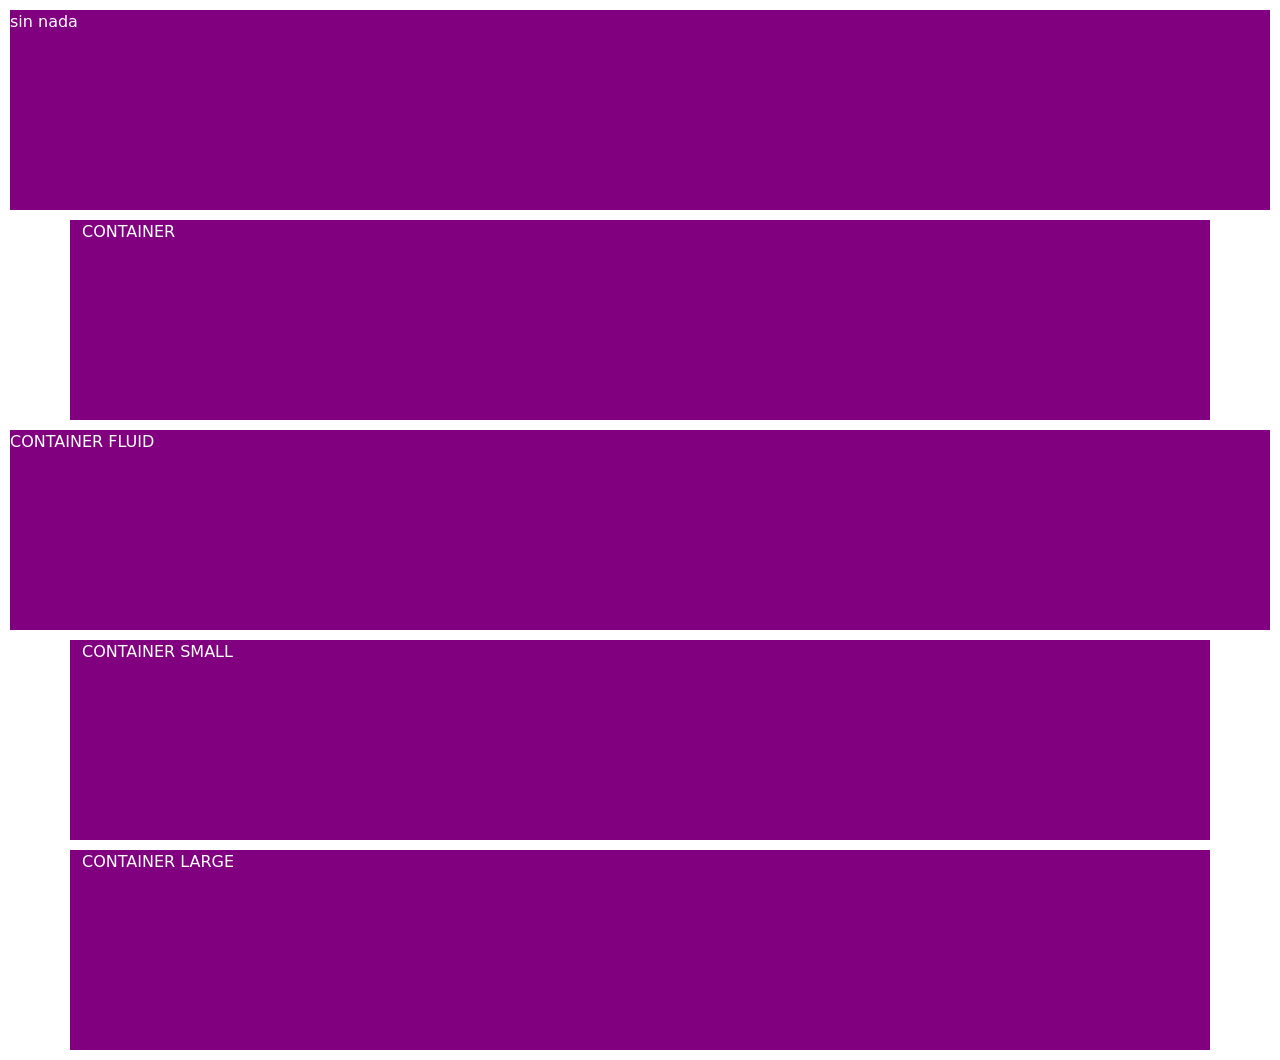
<file: index.html>
<!DOCTYPE html>
<html lang="en">
<head>
    <meta charset="UTF-8">
    <meta name="viewport" content="width=device-width, initial-scale=1.0">
    <title>Bootstrap Demo</title>



    <link href="https://cdn.jsdelivr.net/npm/bootstrap@5.3.3/dist/css/bootstrap.min.css" rel="stylesheet" integrity="sha384-QWTKZyjpPEjISv5WaRU9OFeRpok6YctnYmDr5pNlyT2bRjXh0JMhjY6hW+ALEwIH" crossorigin="anonymous">
   

    <style type="text/css">
        div{
            color: white;
            background: purple;
            height: 200px;
            margin: 10px;
        }

    </style>
</head>
<body>
    <div>
        sin nada
    </div>
    <div class="container">
        CONTAINER
    </div>

    <div class="container_fluid">
        CONTAINER FLUID
    </div>

    <div class="container-sm">
        CONTAINER SMALL
    </div>

    <div class="container-lg">  
        CONTAINER LARGE
    </div>
    <script src="https://cdn.jsdelivr.net/npm/bootstrap@5.3.3/dist/js/bootstrap.bundle.min.js" integrity="sha384-YvpcrYf0tY3lHB60NNkmXc5s9fDVZLESaAA55NDzOxhy9GkcIdslK1eN7N6jIeHz" crossorigin="anonymous"></script>

</body>
</html>
</file>
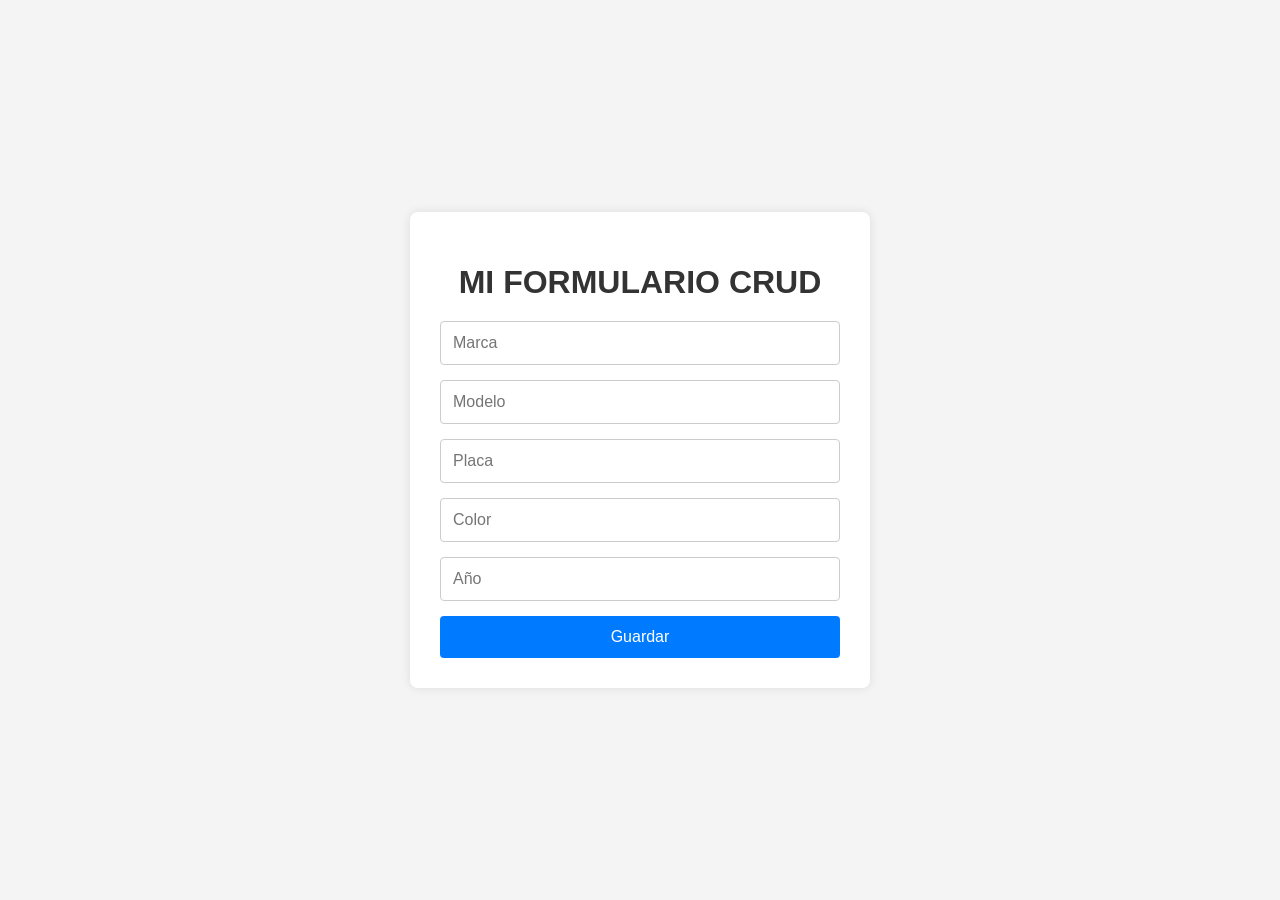
<file: reto crud/frontend/index.html>
<!DOCTYPE html>
<html lang="en">
<head>
    <meta charset="UTF-8">
    <meta name="viewport" content="width=device-width, initial-scale=1.0">
    <title>Formulario_CRUD</title>
    <link rel="stylesheet" type="text/css" href="styles.css">
</head>
<body>
    <div class="container">
        <h1>MI FORMULARIO CRUD</h1>
        <form id="vehiculoForm">
            <input type="text" id="marca" placeholder="Marca">
            <input type="text" id="modelo" placeholder="Modelo">
            <input type="text" id="placa" placeholder="Placa">
            <input type="text" id="color" placeholder="Color">
            <input type="number" id="anio" placeholder="Año">
            <button type="submit">Guardar</button>
        </form>
    </div>

    <script src="script.js"></script>
</body>
</html>
</file>
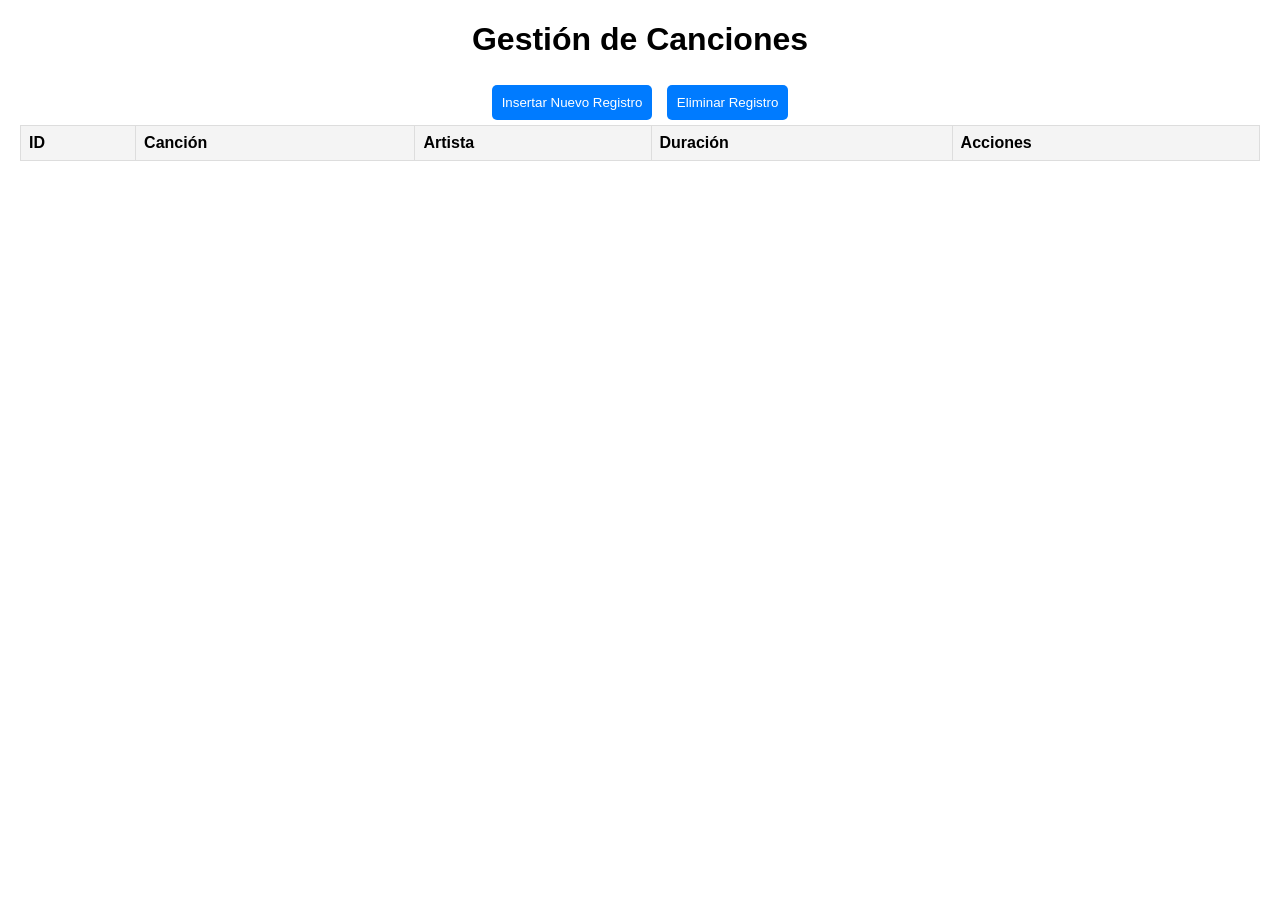
<file: musica crud-20250527T230536Z-1-001/musica crud/Backend/public/index.html>
<!DOCTYPE html>
<html lang="es">
<head>
    <meta charset="UTF-8">
    <meta name="viewport" content="width=device-width, initial-scale=1.0">
    <title>Gestión de Canciones</title>
    <style>
        body {
            font-family: Arial, sans-serif;
            margin: 20px;
            text-align: center;
        }

        table {
            width: 100%;
            border-collapse: collapse;
            margin-bottom: 20px;
        }

        th, td {
            border: 1px solid #ddd;
            padding: 8px;
            text-align: left;
        }

        th {
            background-color: #f4f4f4;
        }

        button {
            margin: 5px;
            padding: 10px;
            border: none;
            background-color: #007BFF;
            color: white;
            cursor: pointer;
            border-radius: 5px;
        }

        button:hover {
            background-color: #0056b3;
        }

        .btn-editar {
            background-color: #28a745;
        }

        .btn-editar:hover {
            background-color: #218838;
        }

        /* Estilos mejorados para el formulario */
        #formCancion {
            display: none;
            position: absolute;
            top: 50%;
            left: 50%;
            transform: translate(-50%, -50%);
            background: rgba(255, 255, 255, 0.9);
            padding: 20px;
            border-radius: 10px;
            box-shadow: 0px 4px 10px rgba(0, 0, 0, 0.2);
            width: 300px;
            text-align: left;
        }

        #formCancion label {
            display: block;
            font-weight: bold;
            margin-bottom: 5px;
        }

        #formCancion input {
            width: 100%;
            padding: 8px;
            margin-bottom: 15px;
            border: 1px solid #ccc;
            border-radius: 5px;
        }

        #formCancion button {
            width: 100%;
            background-color: #007BFF;
        }
    </style>
</head>
<body>
<h1>Gestión de Canciones</h1>

<!-- Menú de opciones -->
<div>
    <button id="insertarCancion">Insertar Nuevo Registro</button>
    <button id="eliminarCancion">Eliminar Registro</button>
</div>

<!-- Tabla de canciones -->
<table id="tabla-canciones">
    <thead>
    <tr>
        <th>ID</th>
        <th>Canción</th>
        <th>Artista</th>
        <th>Duración</th>
        <th>Acciones</th>
    </tr>
    </thead>
    <tbody>
    <!-- Las filas se agregarán dinámicamente aquí -->
    </tbody>
</table>

<!-- Formulario mejorado -->
<form id="formCancion">
    <h3 id="formTitulo"></h3>
    <label for="cancion">Canción:</label>
    <input type="text" id="cancion" required>
    <label for="artista">Artista:</label>
    <input type="text" id="artista" required>
    <label for="duracion">Duración:</label>
    <input type="text" id="duracion" required>
    <button type="button" id="guardarCancion">Guardar</button>
</form>

<script>
    const API_URL = 'http://localhost:3000/canciones';
    const tablaBody = document.querySelector('#tabla-canciones tbody');
    const formCancion = document.getElementById('formCancion');
    const formTitulo = document.getElementById('formTitulo');
    const inputCancion = document.getElementById('cancion');
    const inputArtista = document.getElementById('artista');
    const inputDuracion = document.getElementById('duracion');
    let editandoId = null;

    function cargarCanciones() {
        fetch(API_URL)
            .then(response => response.json())
            .then(data => {
                tablaBody.innerHTML = '';
                data.forEach(cancion => {
                    const fila = document.createElement('tr');

                    fila.innerHTML = `
                            <td>${cancion.id}</td>
                            <td>${cancion.cancion}</td>
                            <td>${cancion.artista}</td>
                            <td>${cancion.duracion}</td>
                            <td>
                                <button class="btn-editar" onclick="mostrarFormulario('Editar Canción', ${JSON.stringify(cancion)}, ${cancion.id})">Editar</button>
                            </td>
                        `;
                    tablaBody.appendChild(fila);
                });
            })
            .catch(error => console.error('Error al cargar los datos:', error));
    }

    function mostrarFormulario(titulo, cancion = {}, id = null) {
        formTitulo.textContent = titulo;
        inputCancion.value = cancion.cancion || '';
        inputArtista.value = cancion.artista || '';
        inputDuracion.value = cancion.duracion || '';
        formCancion.style.display = 'block';
        editandoId = id;
    }

    document.getElementById('insertarCancion').addEventListener('click', () => {
        mostrarFormulario('Insertar Nueva Canción');
    });

    document.getElementById('guardarCancion').addEventListener('click', () => {
        const nuevaCancion = {
            cancion: inputCancion.value,
            artista: inputArtista.value,
            duracion: inputDuracion.value
        };

        if (editandoId) {
            fetch(`${API_URL}/${editandoId}`, {
                method: 'PUT',
                headers: { 'Content-Type': 'application/json' },
                body: JSON.stringify(nuevaCancion)
            })
                .then(() => {
                    cargarCanciones();
                    formCancion.style.display = 'none';
                })
                .catch(error => console.error('Error al editar la canción:', error));
        } else {
            fetch(API_URL, {
                method: 'POST',
                headers: { 'Content-Type': 'application/json' },
                body: JSON.stringify(nuevaCancion)
            })
                .then(() => {
                    cargarCanciones();
                    formCancion.style.display = 'none';
                })
                .catch(error => console.error('Error al insertar la canción:', error));
        }
    });

    document.getElementById('eliminarCancion').addEventListener('click', () => {
        const id = prompt('Ingresa el ID de la canción a eliminar:');
        if (id) {
            fetch(`${API_URL}/${id}`, { method: 'DELETE' })
                .then(() => cargarCanciones())
                .catch(error => console.error('Error al eliminar la canción:', error));
        }
    });

    cargarCanciones();
</script>
</body>
</html>
</file>
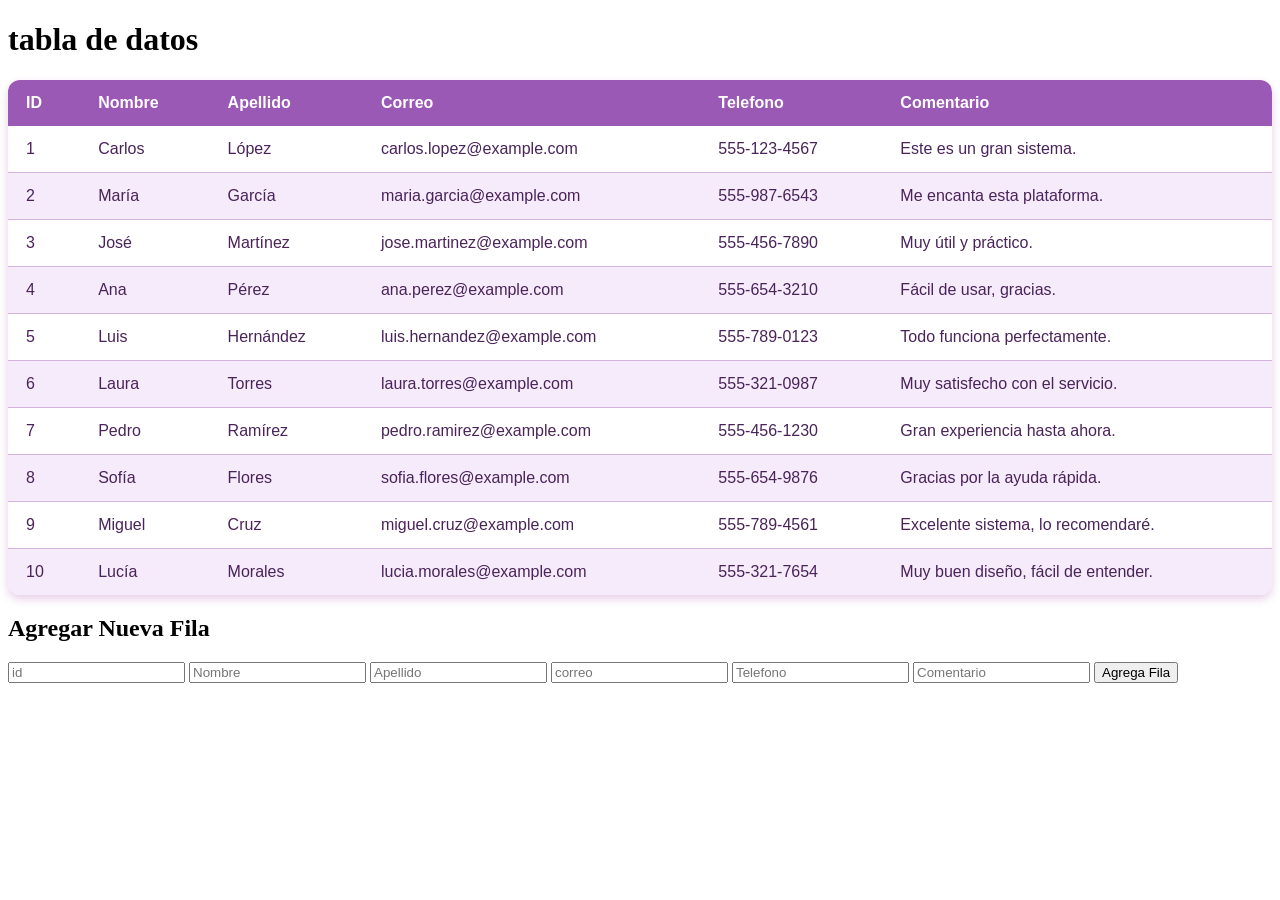
<file: ejercicio_tabla.html>
<!DOCTYPE html>
<html lang="en">
<head>
    <meta charset="UTF-8">
    <meta name="viewport" content="width=device-width, initial-scale=1.0">
    <title>Generacion de tablas desde javascript</title>
    <link rel="stylesheet" type="text/css" href="ejercicio_tablas.css"> 
</head>
<body>
    <h1>tabla de datos</h1>
    <div id="tabla">

    </div>
    <h2>Agregar Nueva Fila</h2>
    <form id="formulario">
        <input type="text" id="id" placeholder="id" required>
        <input type="text" id="nombre" placeholder="Nombre" required>
        <input type="text" id="apellido" placeholder="Apellido" required>
        <input type="email" id="correo" placeholder="correo" required>
        <input type="tel" id="telefono" placeholder="Telefono" required>
        <input type="text" id="comentario" placeholder="Comentario" required>

        <button type="button" onclick="agregarFila()">Agrega Fila</button>

    </form>

    <script src="ejercicio_tablas.js" ></script>
</body>
</html>
</file>
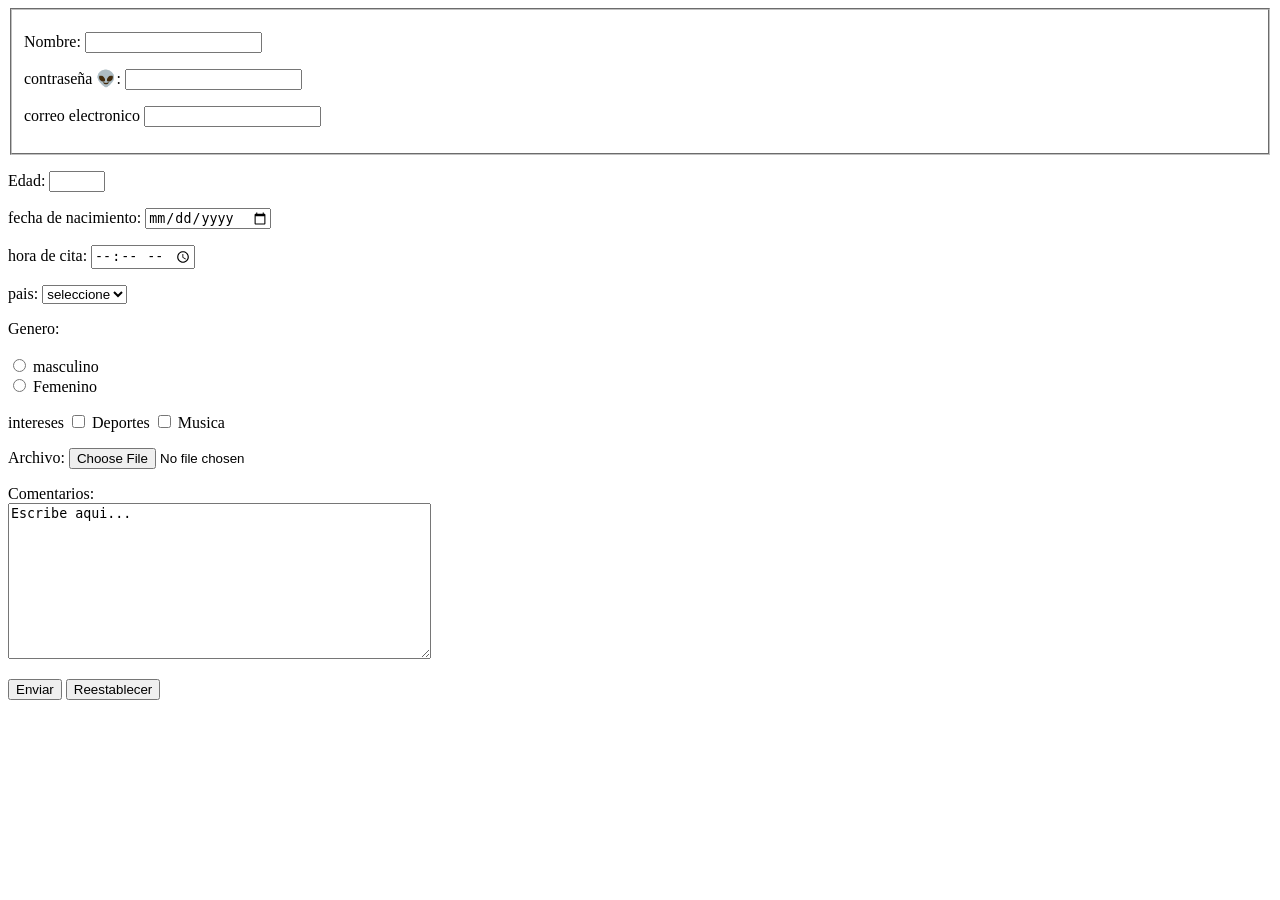
<file: elementos_formulario.html>
<!DOCTYPE html>
<head>
    <meta charset="UTF-8"
   
</head>
<body>
    <form action="#" method="post"> 
        <fieldset>
        <!--campo de texto-->
        <p>
        <label for="id">Nombre:</label>
        <input type="text" id="id_nombre" name="Nombre">
        </p>

        <!--campo de contrasena -->
        <p>
            <label>
                contraseña &#x1F47D:
                <input type="password" name="password">
            </label>
        </p>
        <p>
            <label for="id_correo">correo electronico</label>
            <input type="email" id="id_correo" name="email"  required>


        </p>
        </fieldset>
        <p>
            <label for="id_edad">Edad:</label>
            <input type="number" id="id_edad" name="edad" min="1" max="112">

            
        </p>
        <p>
            <label>fecha de nacimiento:</label>
            <input type="date" id="id_fecha" name="fecha">
        </p>

        <p>
            <!---->
            <label for="">
                hora de cita:

            <input type="time"   name="hora"

            </label>
        </p>

        <p>
            <label>
                pais:
                <select name="pais">
                    <option value="">seleccione</option>
                    <option value="es">España</option>
                    <option value="mx">Mexico</option>
                    <option value="co">Colombia</option>
                </select>
            </label>
        </p>
        <p>
            <!--campo de radio-->
            <label for="">
                Genero:
                <br>
                <br>
                <input type="radio" name="genero" id="id_masculino" value="masculino">
                <label for="id_masculino">masculino</label>
                <br>
                <input type="radio" id="id_femenino" name="genero" value="femenino">
                <label for="id_femenino" name="genero" value="femenino">Femenino</label>
            </label>
        </p>
        <p>
            <!--casilla de verificacion-->
            <label>
                intereses
                <input type="checkbox"  id="deportes" name="Intereses" value="deportes">
                <label for="deportes">Deportes</label>
                <input type="checkbox" id="musica" name="intereses" value="musica">
                <label for="musica">Musica</label>


            </label>

        </p>

        <p>
            <!--campo de archivo-->
            <label>
                Archivo:
                <input type="file" name="archivo">
            </label>
        </p>

        <p>
            <!--Area de texo-->
            <label>
                Comentarios: <br>
                <textarea name="Comentarios" rows="10" cols="50">Escribe aqui...</textarea>

            </label>
        </p>
        <p>
            <!-- Botones -->
             <button type="submit">Enviar</button>
             <button type="resete">Reestablecer</button>
        </p>

    </form>
</body>
</html>
</file>
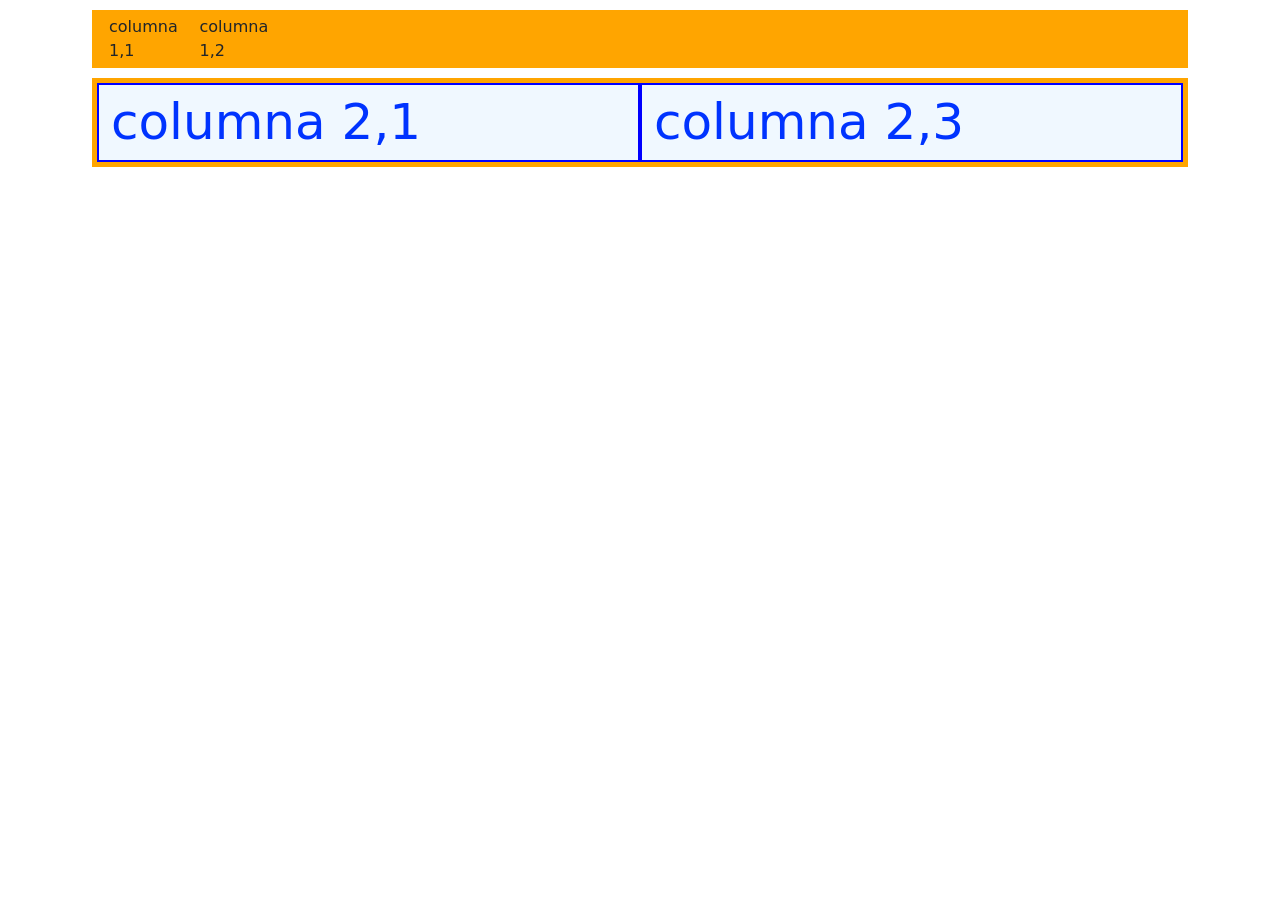
<file: index2.html>
<!DOCTYPE html>
<html lang="en">
<head>
    <meta charset="UTF-8">
    <meta name="viewport" content="width=device-width, initial-scale=1.0">
    <title>Bootstrap Demo</title>



    <link href="https://cdn.jsdelivr.net/npm/bootstrap@5.3.3/dist/css/bootstrap.min.css" rel="stylesheet" integrity="sha384-QWTKZyjpPEjISv5WaRU9OFeRpok6YctnYmDr5pNlyT2bRjXh0JMhjY6hW+ALEwIH" crossorigin="anonymous">
   

    <style type="text/css">
       .row{
        background-color: orange;
        border: 3px solid rgb(rgb(111, 0, 255), rgb(0, 128, 122), blue);
        padding: 5px;
        margin: 10px;
       }
       .col{
        background-color: aliceblue;
        color: rgb(0, 51, 255);
        font-size: 50px;
        border: 2px solid blue;
       }

    </style>
</head>
<body>
    <div class="container">
        <div class="row">
            <div class="col-1">
                columna 1,1
            </div>
            <div class="col-1">
                columna 1,2
            </div>
        </div>
        <div class="row">
            <div class="col">
                columna 2,1
            </div>
            <div class="col">
                columna 2,3

                </div>

        </div>
    </div>
    <script src="https://cdn.jsdelivr.net/npm/bootstrap@5.3.3/dist/js/bootstrap.bundle.min.js" integrity="sha384-YvpcrYf0tY3lHB60NNkmXc5s9fDVZLESaAA55NDzOxhy9GkcIdslK1eN7N6jIeHz" crossorigin="anonymous"></script>

</body>
</html>
</file>
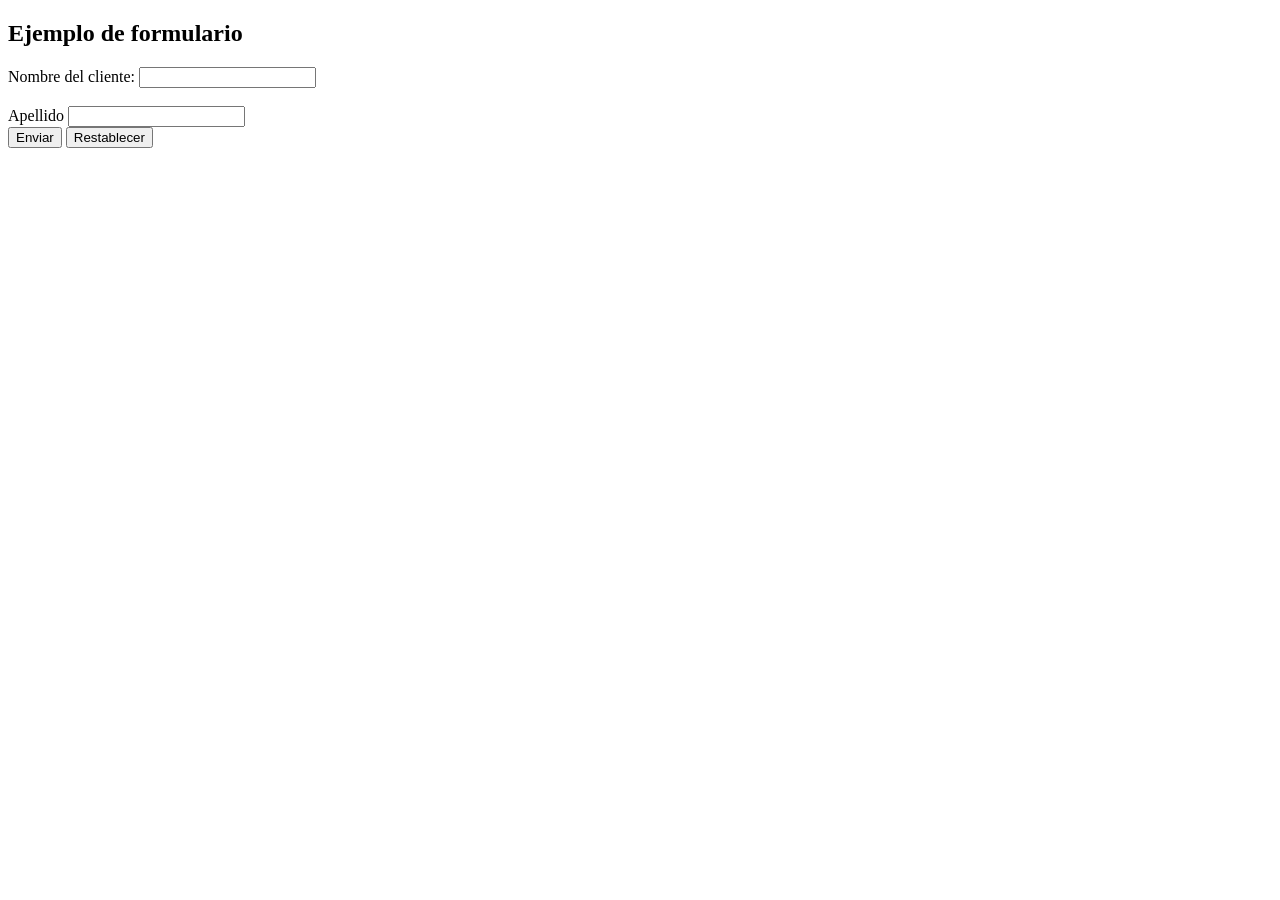
<file: pagina_formulario.html>
<!DOCTYPE html>
<html lang="en">
<head>
    <meta charset="UTF-8">
    <meta name="viewport" content="width=device-width, initial-scale=1.0">
    <title>Pagina de formulario</title>
</head>
<body>
    <h2>Ejemplo de formulario</h2>
    <form action="#" method="get">
        <!--CAMPO DE TEXTO--> 
        <label for="Nombre">Nombre del cliente: </label>
        <input type="text" id="Nombre" name="nombre"><br><br> 
        <label for="nombre2">Apellido</label>
        <input type="text" id="nombre2" name="nombre2">
        <!--Botones-->
        <br>
        <button type="submit">Enviar</button> 
        <button type="reset">Restablecer</button> 
        

    </form>
    
</body>
</html>
</file>
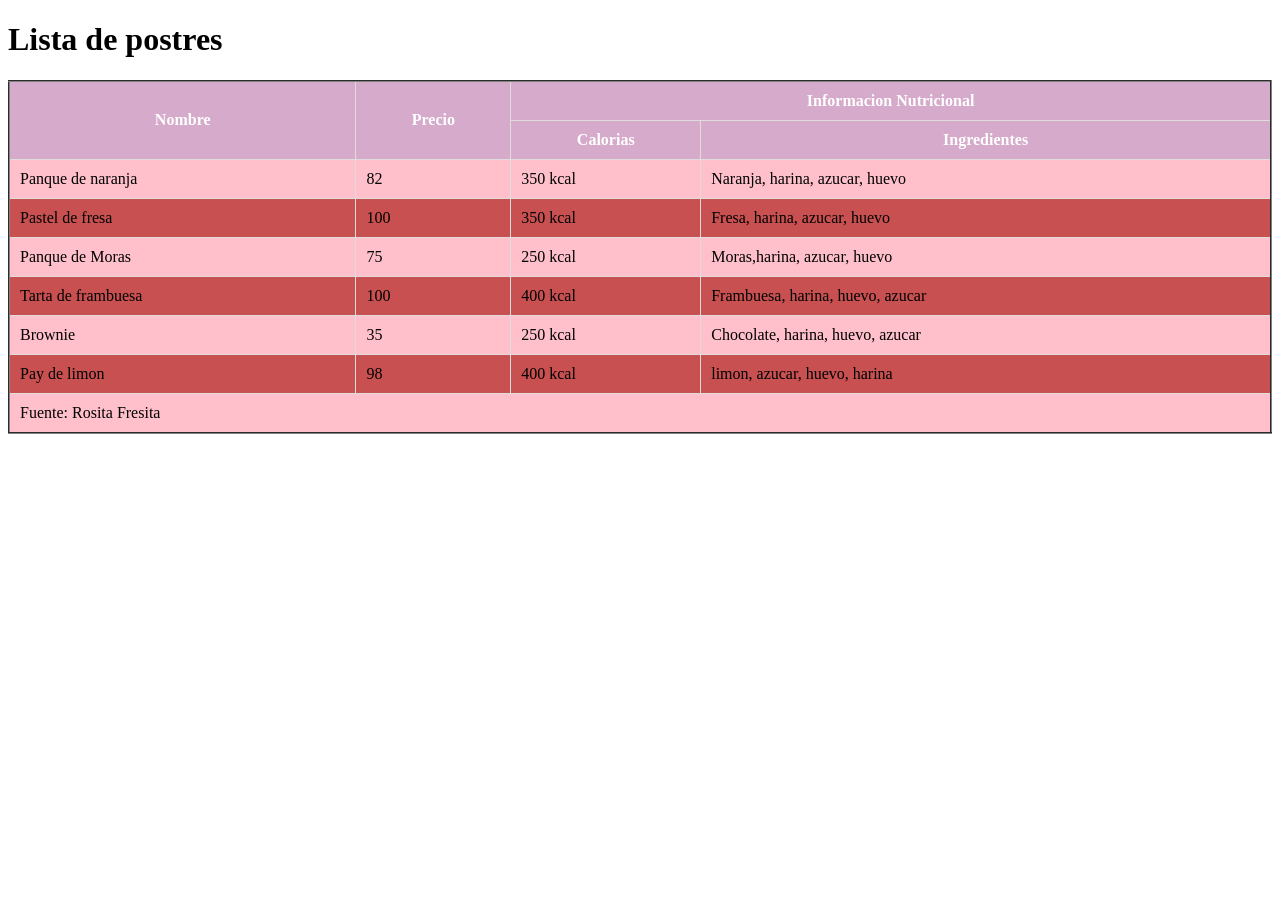
<file: pagina_tabla.html>
<!DOCTYPE html>
<html lang="en">
<head>
    <meta charset="UTF-8">
    <meta name="viewport" content="width=device-width, initial-scale=1.0">
    <title>Tablas</title>
    <link rel="stylesheet" type="text/css" href="table_style.css">
</head>
<body>
    <h1>Lista de postres</h1>
<table border="2">
    <thead>
        <tr>
            <th rowspan="2">Nombre</th>
            <th rowspan="2">Precio</th>
            <th colspan="2">Informacion Nutricional</th>

        </tr>
        <tr>
            <th>Calorias</th>
            <th>Ingredientes</th>
        </tr>
    </thead>
    <tbody>

        <tr>
            <td>Panque de naranja</td>
            <td>82</td>
            <td>350 kcal</td>
            <td>Naranja, harina, azucar, huevo</td>
        </tr>
        <tr>
            <td>Pastel de fresa</td>
            <td>100</td>
            <td>350 kcal</td>
            <td>Fresa, harina, azucar, huevo</td>
        </tr>

       <tr>
        <td>Panque de Moras</td>
        <td>75</td>
        <td>250 kcal</td>
        <td>Moras,harina, azucar, huevo</td>
       </tr>

       <tr>
        <td>Tarta de frambuesa</td>
        <td>100</td>
        <td>400 kcal</td>
        <td>Frambuesa, harina, huevo, azucar</td>
       </tr>

       <tr>
        <td>Brownie</td>
        <td>35</td>
        <td>250 kcal</td>
        <td>Chocolate, harina, huevo, azucar</td>
       </tr>

       <tr>
        <td>Pay de limon</td>
        <td>98</td>
        <td>400 kcal</td>
        <td>limon, azucar, huevo, harina</td>
       </tr>

        </tbody>
        <tfoot>
            <tr>
                <td colspan="4">Fuente: Rosita Fresita</td>
            </tr>

        </tfoot>

</table>

    
</body>
</html>
</file>
<file: reto crud/frontend/styles.css>
body {
    font-family: sans-serif;
    background-color: #f4f4f4;
    display: flex;
    justify-content: center;
    align-items: center;
    min-height: 100vh;
    margin: 0;
}

.container {
    background-color: #fff;
    padding: 30px;
    border-radius: 8px;
    box-shadow: 0 0 10px rgba(0, 0, 0, 0.1);
    width: 400px;
    text-align: center;
}

h1 {
    color: #333;
    margin-bottom: 20px;
}

form {
    display: flex;
    flex-direction: column;
    gap: 15px;
}

input[type="text"],
input[type="number"] {
    padding: 12px;
    border: 1px solid #ccc;
    border-radius: 4px;
    font-size: 16px;
}

button[type="submit"] {
    background-color: #007bff;
    color: white;
    padding: 12px 20px;
    border: none;
    border-radius: 4px;
    cursor: pointer;
    font-size: 16px;
    transition: background-color 0.3s ease;
}

button[type="submit"]:hover {
    background-color: #0056b3;
}
</file>
<file: ejercicio_tablas.css>
table {
    border-collapse: separate;
    border-spacing: 0;
    width: 100%;
    background-color: #fdf9ff; /* Fondo general */
    box-shadow: 0 4px 10px rgba(128, 0, 128, 0.2);
    border-radius: 12px;
    overflow: hidden;
}

th, td {
    padding: 14px 18px;
    text-align: left;
    color: #4a235a;
    font-family: 'Segoe UI', sans-serif;
}

th {
    background-color: #9b59b6; /* Morado más fuerte */
    color: #fff;
    font-size: 16px;
}

tr:nth-child(even) {
    background-color: #f5ebfa; /* Morado muy claro */
}

tr:nth-child(odd) {
    background-color: #ffffff;
}

tr:hover {
    background-color: #e8dff1; /* Hover en tono morado claro */
    cursor: pointer;
}

td {
    border-bottom: 1px solid #d2b4de;
}

tr:last-child td {
    border-bottom: none;
}
</file>
<file: table_style.css>
table{
    width:100% ;
    border-collapse:collapse;
    margin-top: 20px;

}

th,td{
    border: 1px solid #ddd;
    padding: 10px;
    text-align: left;

}

th{
    background-color: rgb(214, 170, 203);
    color: white;
    text-align: center;
}


tr:nth-child(even) {
   background-color: rgb(200, 80, 80); 
}

tr:nth-child(odd) {
    background-color: pink;
}

tr:hover{
    background-color: rgb(250, 247, 250);
}
</file>
